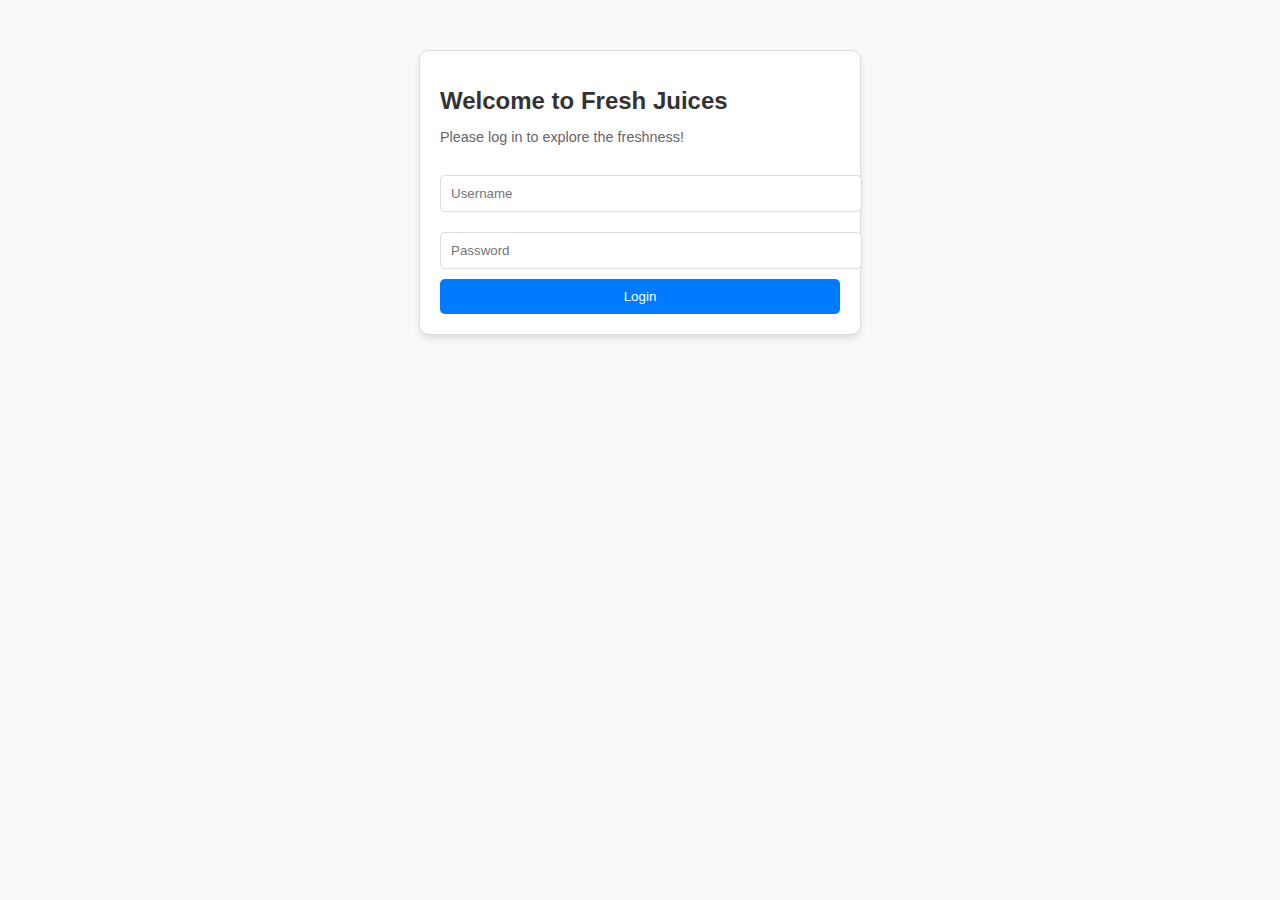
<file: index.html>
<!DOCTYPE html>
<html lang="en">
<head>
    <meta charset="UTF-8">
    <meta name="viewport" content="width=device-width, initial-scale=1.0">
    <title>Fresh Juices - Login</title>
    <link rel="stylesheet" href="styles.css">
</head>
<body>
    <div class="login-container">
        <h1>Welcome to Fresh Juices</h1>
        <p>Please log in to explore the freshness!</p>
        <input type="text" id="username" placeholder="Username" class="login-input" />
        <input type="password" id="password" placeholder="Password" class="login-input" />
        <button onclick="login()" class="login-button">Login</button>
        <p id="error-message" style="display: none; color: red;">Invalid credentials, please try again.</p>
    </div>
    <script src="scripts.js"></script>
</body>
</html>
</file>
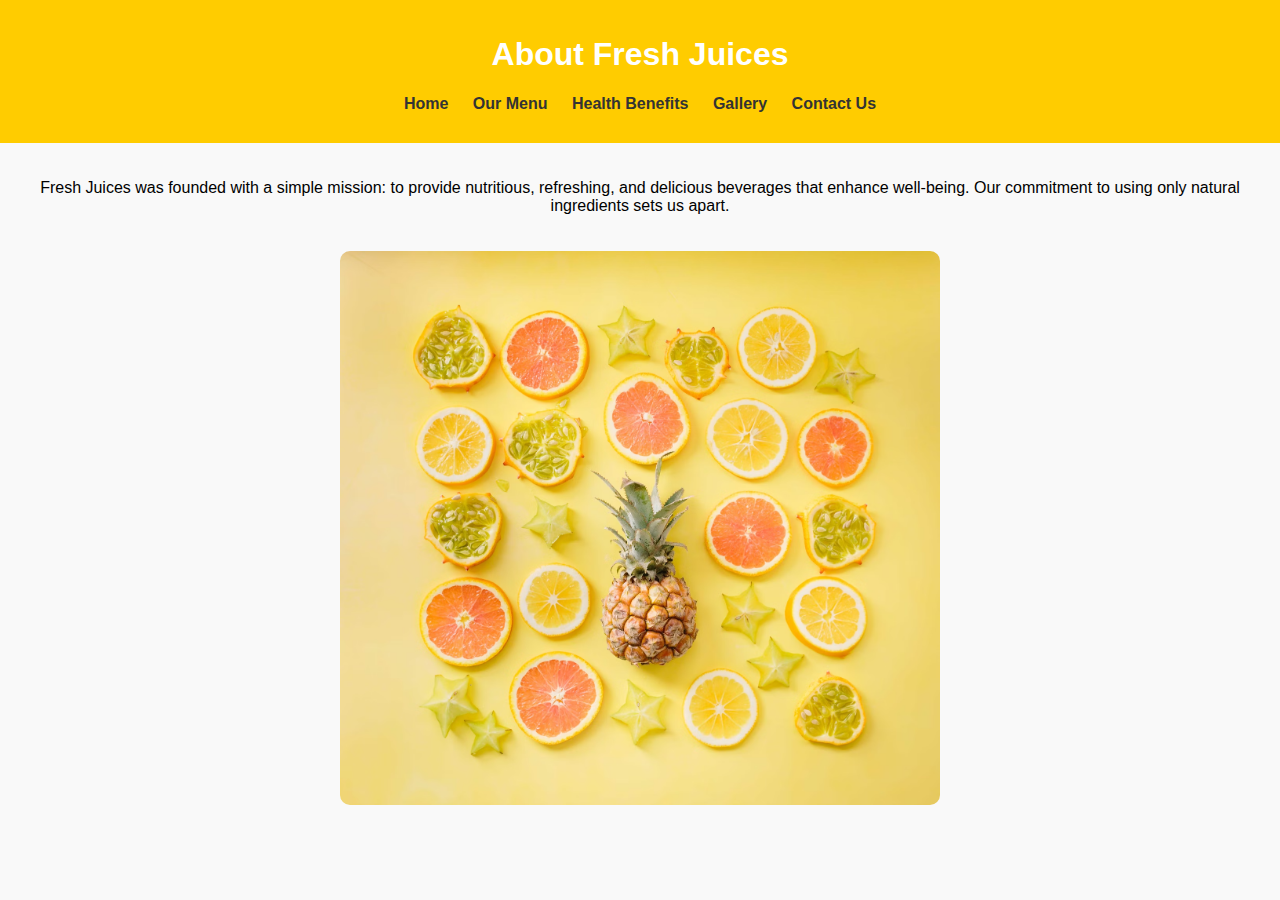
<file: about.html>
<!DOCTYPE html>
<html lang="en">
<head>
    <meta charset="UTF-8">
    <meta name="viewport" content="width=device-width, initial-scale=1.0">
    <title>About Us</title>
    <link rel="stylesheet" href="styles.css">
</head>
<body>
    <header>
        <h1>About Fresh Juices</h1>
        <nav>
            <a href="home.html">Home</a>
            <a href="menu.html">Our Menu</a>
            <a href="benefits.html">Health Benefits</a>
            <a href="gallery.html">Gallery</a>
            <a href="contact.html">Contact Us</a>
        </nav>
    </header>
    <main>
        <p>Fresh Juices was founded with a simple mission: to provide nutritious, refreshing, and delicious beverages that enhance well-being. Our commitment to using only natural ingredients sets us apart.</p>
        <img src="/img/about-fresh.jpg" alt="About Fresh Juices" class="main-image">
    </main>
</body>
</html>
</file>
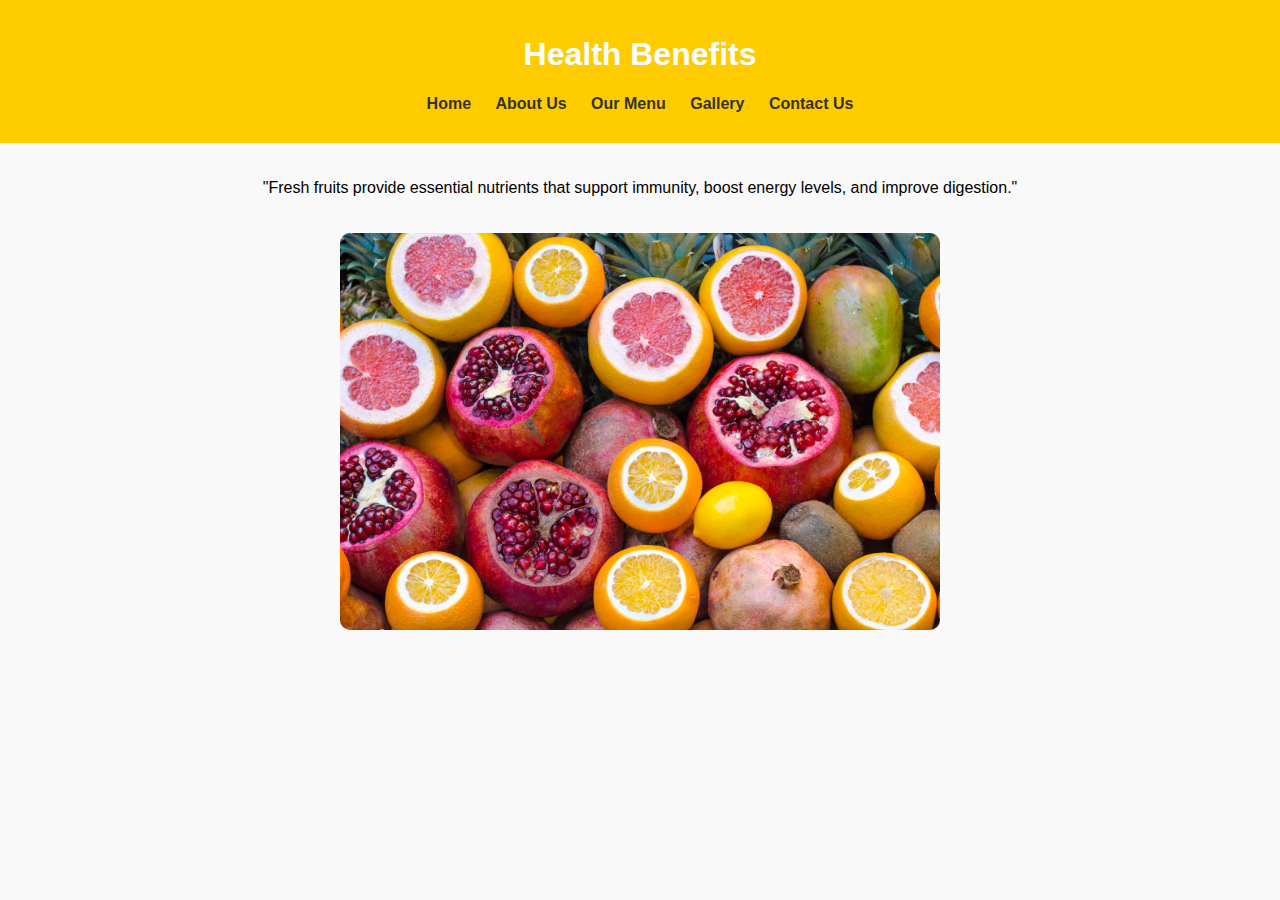
<file: benefits.html>
<!DOCTYPE html>
<html lang="en">
<head>
    <meta charset="UTF-8">
    <meta name="viewport" content="width=device-width, initial-scale=1.0">
    <title>Health Benefits</title>
    <link rel="stylesheet" href="styles.css">
</head>
<body>
    <header>
        <h1>Health Benefits</h1>
        <nav>
            <a href="home.html">Home</a>
            <a href="about.html">About Us</a>
            <a href="menu.html">Our Menu</a>
            <a href="gallery.html">Gallery</a>
            <a href="contact.html">Contact Us</a>
        </nav>
    </header>
    <main>
        <blockquote>"Fresh fruits provide essential nutrients that support immunity, boost energy levels, and improve digestion."</blockquote>
        <img src="/img/health-benefits.jpg" alt="Juice Benefits" class="main-image">
    </main>
</body>
</html>
</file>
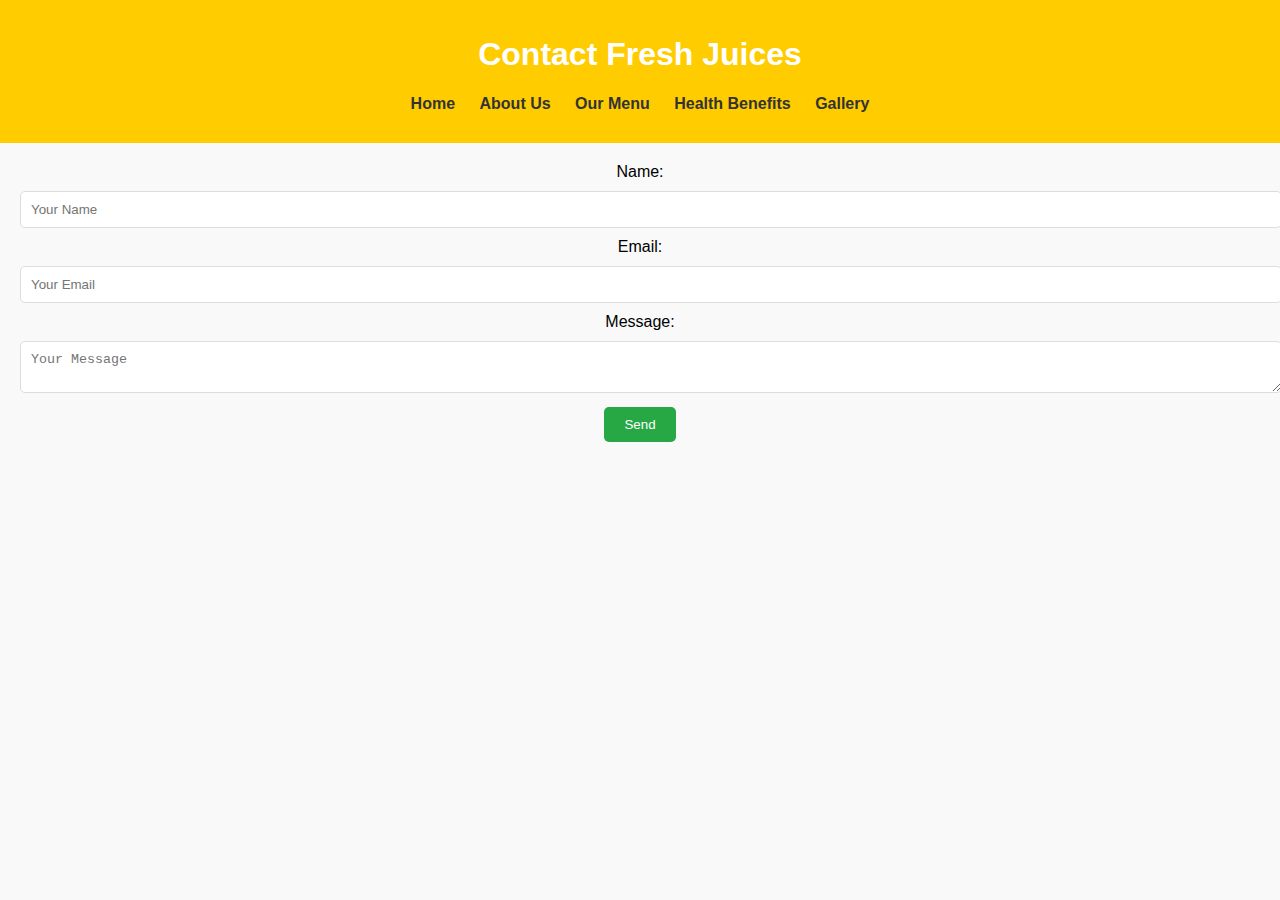
<file: contact.html>
<!DOCTYPE html>
<html lang="en">
<head>
    <meta charset="UTF-8">
    <meta name="viewport" content="width=device-width, initial-scale=1.0">
    <title>Contact Us</title>
    <link rel="stylesheet" href="styles.css">
</head>
<body>
    <header>
        <h1>Contact Fresh Juices</h1>
        <nav>
            <a href="home.html">Home</a>
            <a href="about.html">About Us</a>
            <a href="menu.html">Our Menu</a>
            <a href="benefits.html">Health Benefits</a>
            <a href="gallery.html">Gallery</a>
        </nav>
    </header>
    <main>
        <form class="contact-form">
            <label for="name">Name:</label>
            <input type="text" id="name" name="name" placeholder="Your Name">

            <label for="email">Email:</label>
            <input type="email" id="email" name="email" placeholder="Your Email">

            <label for="message">Message:</label>
            <textarea id="message" name="message" placeholder="Your Message"></textarea>

            <button type="submit">Send</button>
        </form>
    </main>
</body>
</html>
</file>
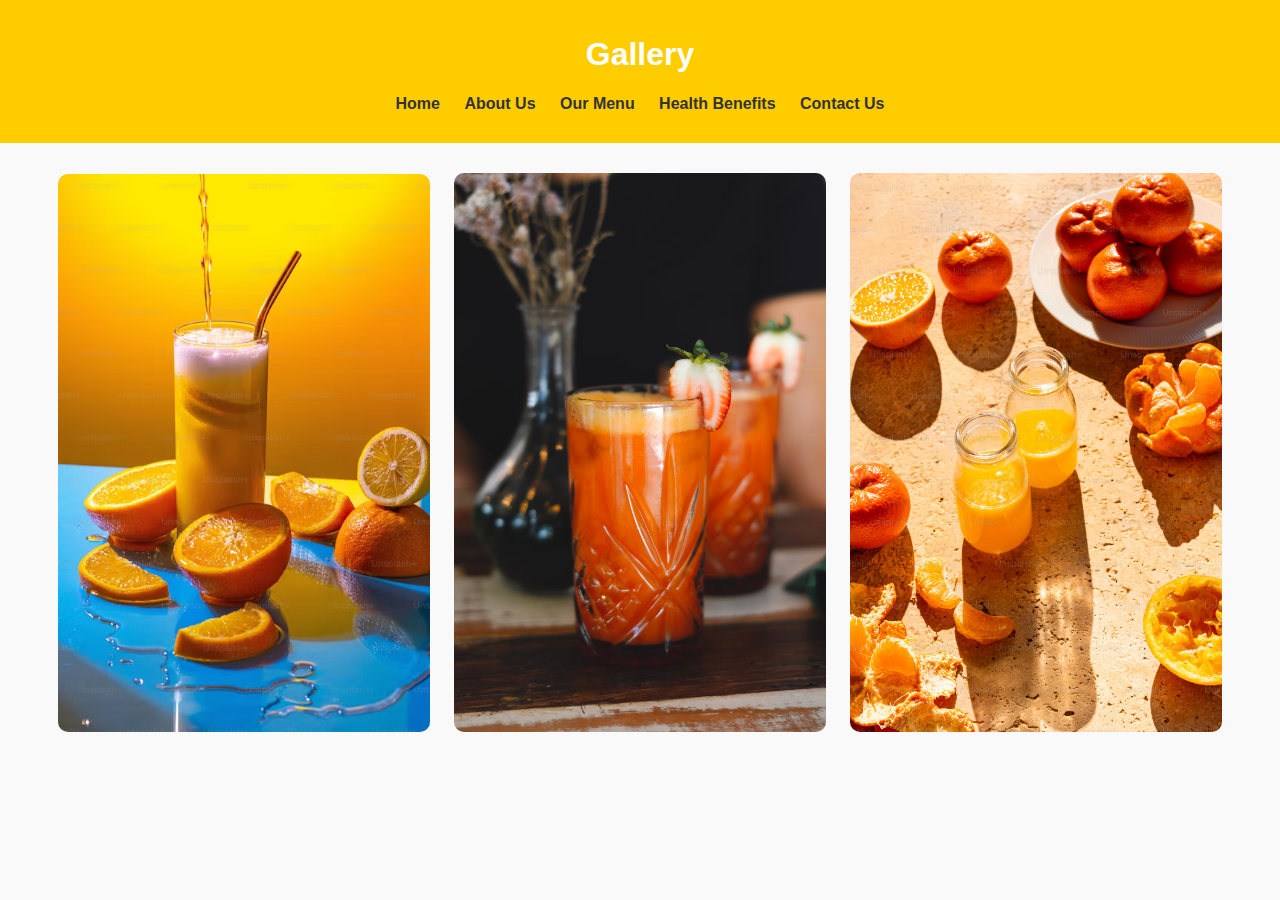
<file: gallery.html>
<!DOCTYPE html>
<html lang="en">
<head>
    <meta charset="UTF-8">
    <meta name="viewport" content="width=device-width, initial-scale=1.0">
    <title>Gallery</title>
    <link rel="stylesheet" href="styles.css">
</head>
<body>
    <header>
        <h1>Gallery</h1>
        <nav>
            <a href="home.html">Home</a>
            <a href="about.html">About Us</a>
            <a href="menu.html">Our Menu</a>
            <a href="benefits.html">Health Benefits</a>
            <a href="contact.html">Contact Us</a>
        </nav>
    </header>
    <main class="gallery">
        <img src="/img/juice1.jpg" alt="Juice 1">
        <img src="/img/juice2.jpg" alt="Juice 2">
        <img src="/img/juice3.jpg" alt="Juice 3">
    </main>
</body>
</html>
</file>
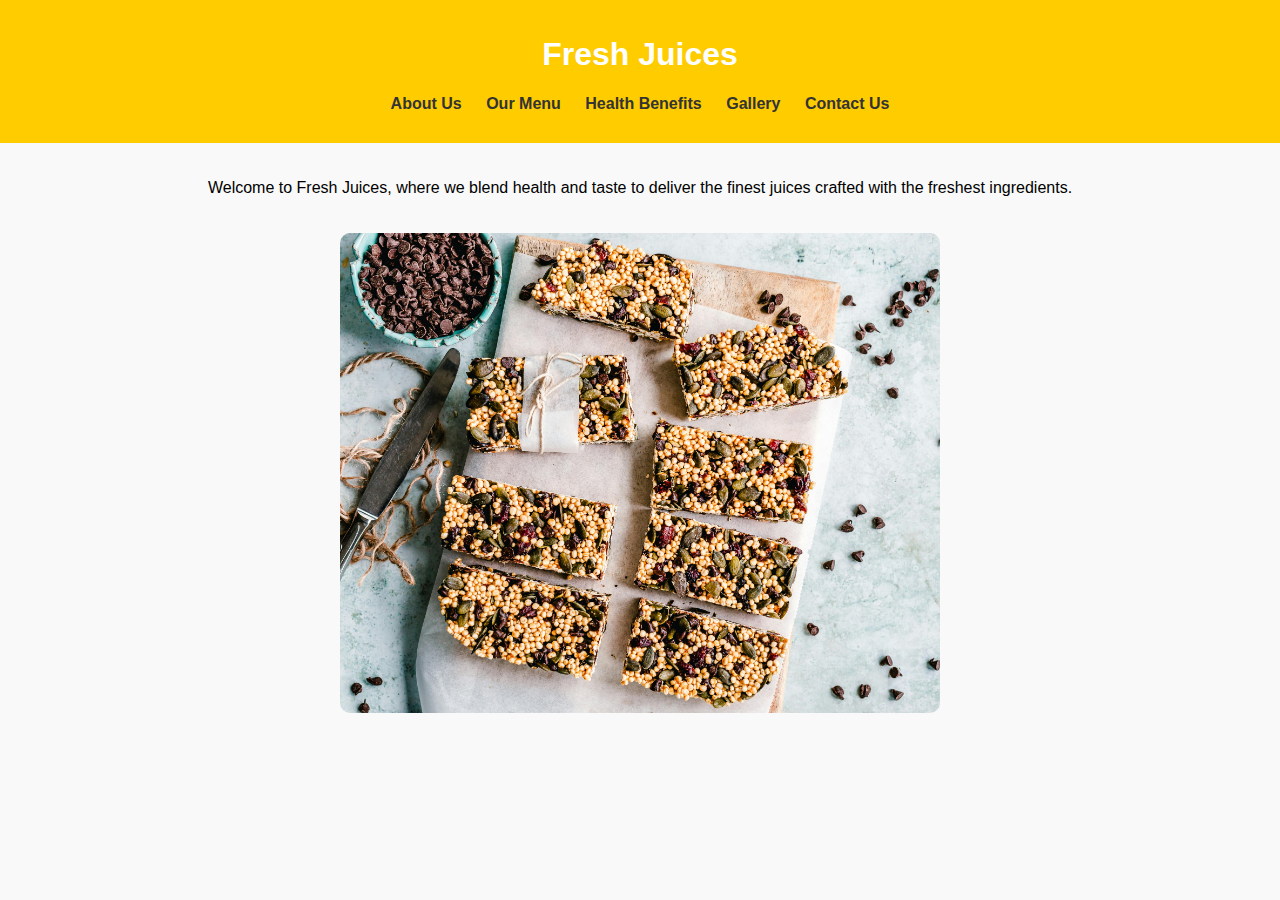
<file: home.html>
<!DOCTYPE html>
<html lang="en">
<head>
    <meta charset="UTF-8">
    <meta name="viewport" content="width=device-width, initial-scale=1.0">
    <title>Fresh Juices - Home</title>
    <link rel="stylesheet" href="styles.css">
</head>
<body>
    <header>
        <h1>Fresh Juices</h1>
        <nav>
            <a href="about.html">About Us</a>
            <a href="menu.html">Our Menu</a>
            <a href="benefits.html">Health Benefits</a>
            <a href="gallery.html">Gallery</a>
            <a href="contact.html">Contact Us</a>
        </nav>
    </header>
    <main>
        <p>Welcome to Fresh Juices, where we blend health and taste to deliver the finest juices crafted with the freshest ingredients.</p>
        <img src="/img/fresh-ingredients.jpeg" alt="Fresh Juices" class="main-image">
    </main>
</body>
</html>
</file>
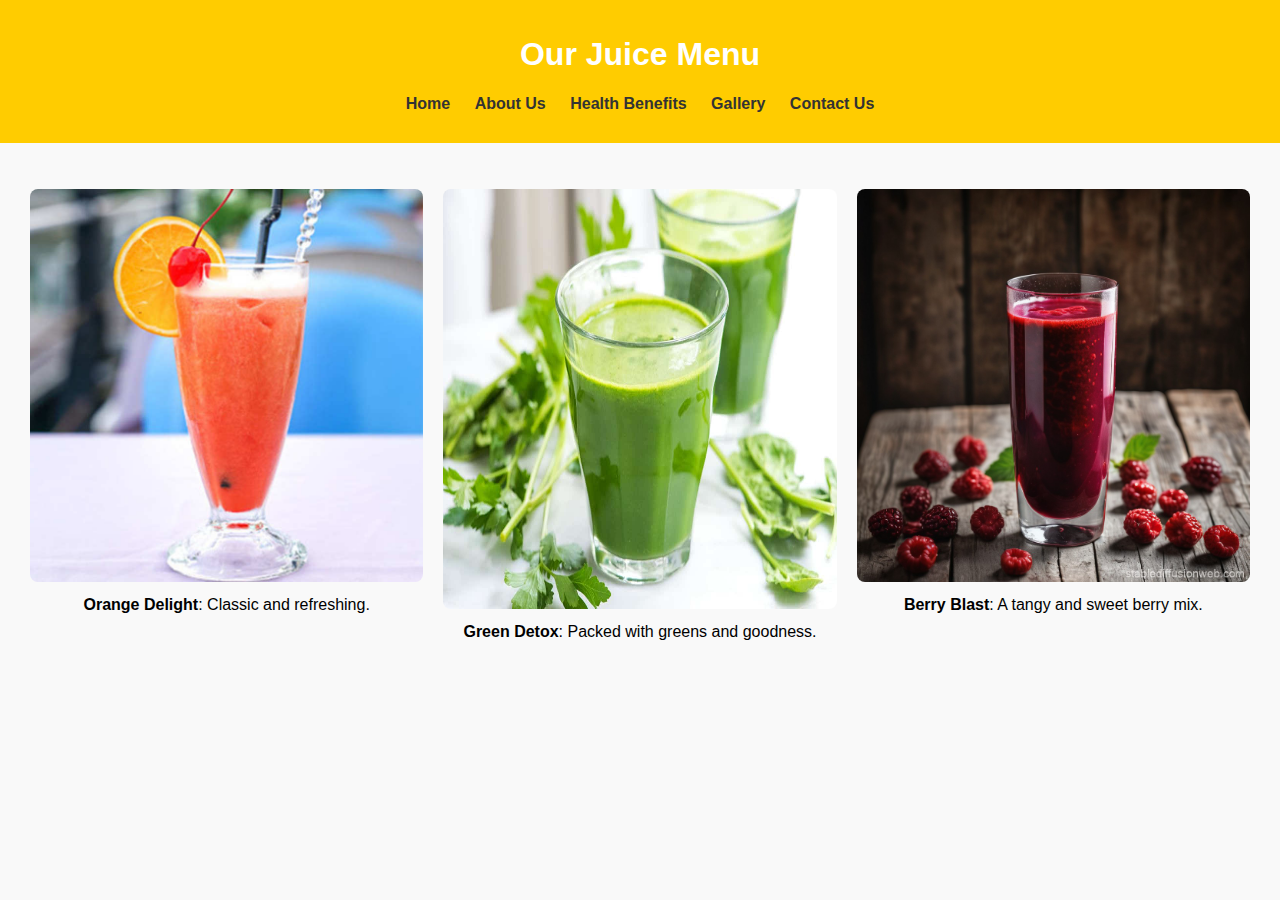
<file: menu.html>
<!DOCTYPE html>
<html lang="en">
<head>
    <meta charset="UTF-8">
    <meta name="viewport" content="width=device-width, initial-scale=1.0">
    <title>Our Menu</title>
    <link rel="stylesheet" href="styles.css">
</head>
<body>
    <header>
        <h1>Our Juice Menu</h1>
        <nav>
            <a href="home.html">Home</a>
            <a href="about.html">About Us</a>
            <a href="benefits.html">Health Benefits</a>
            <a href="gallery.html">Gallery</a>
            <a href="contact.html">Contact Us</a>
        </nav>
    </header>
    <main>
        <ul class="menu-list">
            <li><img src="/img/orange-delight.jpg" alt="Orange Juice"> <strong>Orange Delight</strong>: Classic and refreshing.</li>
            <li><img src="/img/green-detox.jpg" width="800" height="420" alt="Green Juice"> <strong>Green Detox</strong>: Packed with greens and goodness.</li>
            <li><img src="/img/berry-blast.jpg" alt="Berry Juice"> <strong>Berry Blast</strong>: A tangy and sweet berry mix.</li>
        </ul>
    </main>
</body>
</html>
</file>
<file: styles.css>
body {
    font-family: Arial, sans-serif;
    margin: 0;
    padding: 0;
    background-color: #f9f9f9;
}

header {
    background-color: #ffcc00;
    color: #fff;
    padding: 15px;
    text-align: center;
}

nav {
    text-align: center;
    margin: 15px 0;
}

nav a {
    margin: 0 10px;
    text-decoration: none;
    color: #333;
    font-weight: bold;
}

nav a:hover {
    color: #ff6600;
}

main {
    padding: 20px;
    text-align: center;
}

.main-image {
    width: 100%;
    max-width: 600px;
    border-radius: 10px;
    margin: 20px 0;
}

.menu-list {
    list-style: none;
    padding: 0;
    display: flex;
    flex-wrap: wrap;
    justify-content: center;
}

.menu-list li {
    flex: 1 1 30%;
    margin: 10px;
    text-align: center;
}

.menu-list img {
    max-width: 100%;
    border-radius: 8px;
    margin-bottom: 10px;
}

.gallery img {
    max-width: 30%;
    margin: 10px;
    border-radius: 10px;
}

.contact-form input, .contact-form textarea {
    width: 100%;
    padding: 10px;
    margin: 10px 0;
    border-radius: 5px;
    border: 1px solid #ddd;
}

.contact-form button {
    padding: 10px 20px;
    background-color: #28a745;
    color: #fff;
    border: none;
    border-radius: 5px;
    cursor: pointer;
}

.contact-form button:hover {
    background-color: #218838;
}

.login-container {
    width: 100%;
    max-width: 400px;
    margin: 50px auto;
    background-color: #fff;
    border: 1px solid #ddd;
    border-radius: 10px;
    padding: 20px;
    box-shadow: 0 4px 6px rgba(0, 0, 0, 0.1);
}

.login-container h1 {
    font-size: 1.5rem;
    color: #333;
    margin-bottom: 10px;
}

.login-container p {
    font-size: 0.9rem;
    color: #666;
    margin-bottom: 20px;
}

.login-input {
    width: 100%;
    padding: 10px;
    margin: 10px 0;
    border-radius: 5px;
    border: 1px solid #ddd;
}

.login-button {
    width: 100%;
    padding: 10px;
    background-color: #007bff;
    color: #fff;
    border: none;
    border-radius: 5px;
    cursor: pointer;
}

.login-button:hover {
    background-color: #0056b3;
}

#error-message {
    font-size: 0.9rem;
    color: red;
    text-align: center;
}
</file>
